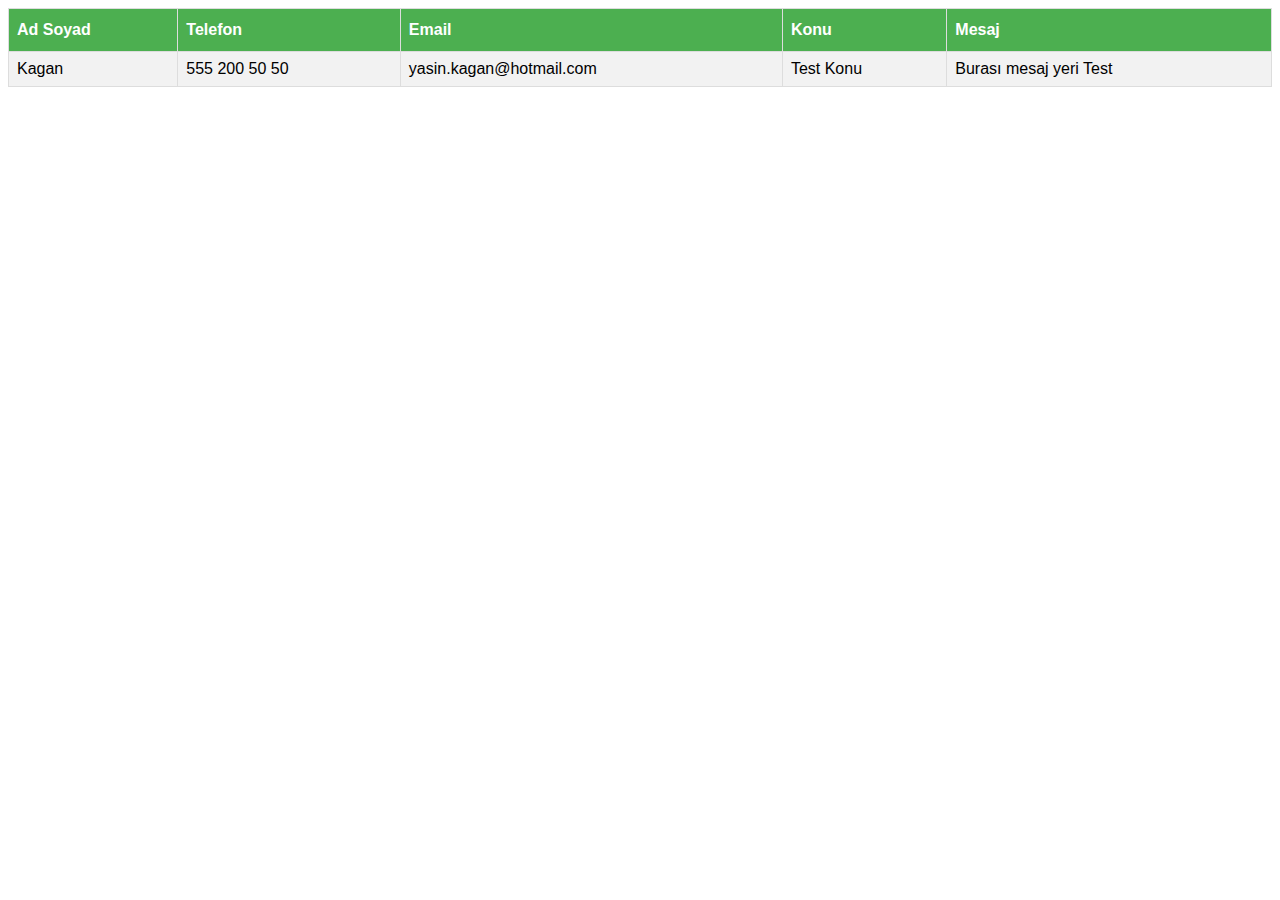
<file: panel.html>
<!DOCTYPE html>
<html>
<head>
<style>
#customers {
  font-family: Arial, Helvetica, sans-serif;
  border-collapse: collapse;
  width: 100%;
}

#customers td, #customers th {
  border: 1px solid #ddd;
  padding: 8px;
}

#customers tr:nth-child(even){background-color: #f2f2f2;}

#customers tr:hover {background-color: #ddd;}

#customers th {
  padding-top: 12px;
  padding-bottom: 12px;
  text-align: left;
  background-color: #4CAF50;
  color: white;
}
</style>
</head>
<body>

<table id="customers">
  <tr>
    <th>Ad Soyad</th>
    <th>Telefon</th>
    <th>Email</th>
    <th>Konu</th>
    <th>Mesaj</th>
  </tr>
  <tr>
    <td>Kagan</td>
    <td>555 200 50 50</td>
    <td>yasin.kagan@hotmail.com</td>
    <td>Test Konu</td>
    <td>Burası mesaj yeri Test</td>
  </tr>
  
</table>

</body>
</html>
</file>
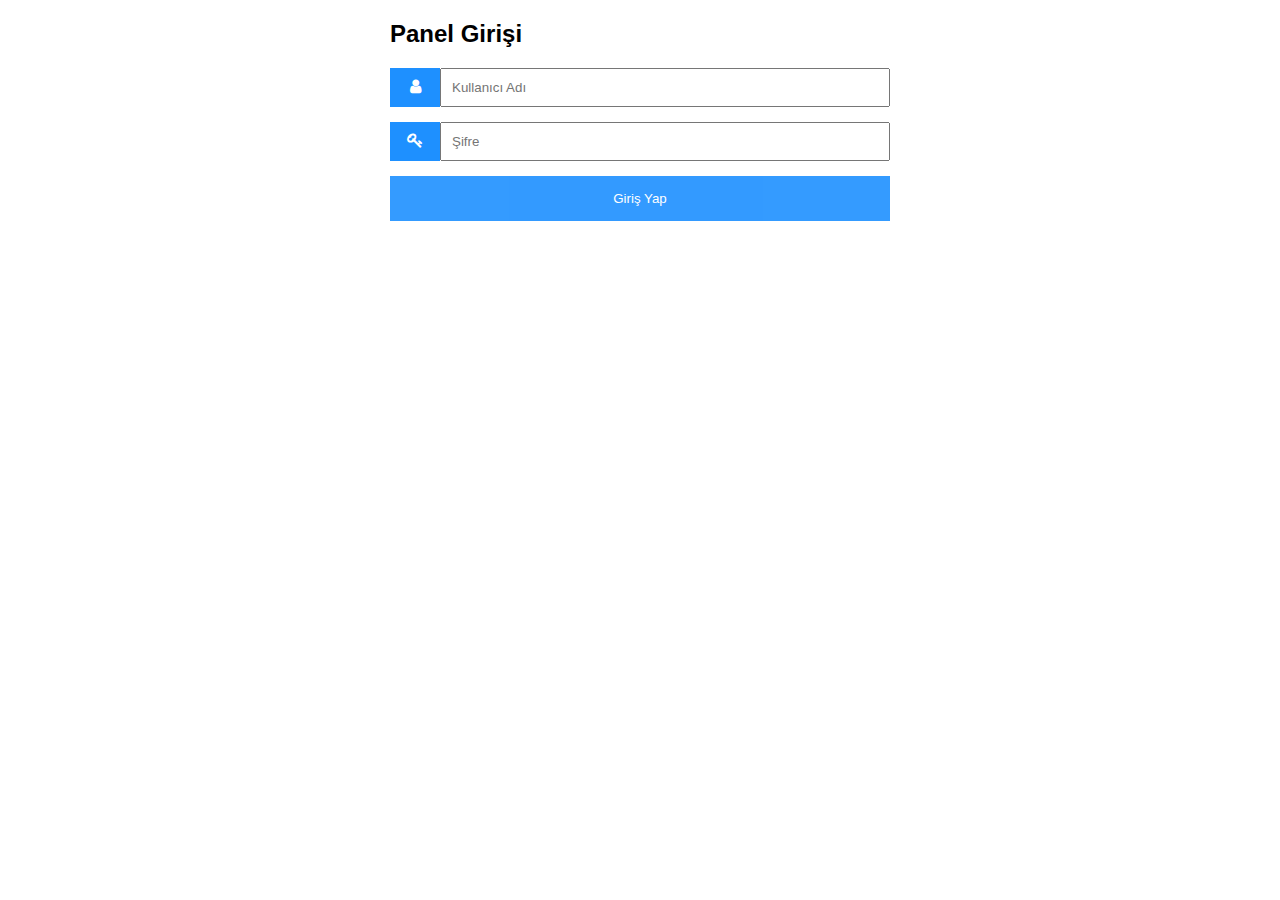
<file: panelgiris.html>
<!DOCTYPE html>
<html>
<head>
<meta name="viewport" content="width=device-width, initial-scale=1">

<link rel="stylesheet" href="https://cdnjs.cloudflare.com/ajax/libs/font-awesome/4.7.0/css/font-awesome.min.css">
<style>
body {font-family: Arial, Helvetica, sans-serif;}
* {box-sizing: border-box;}

.input-container {
  display: -ms-flexbox; /* IE10 */
  display: flex;
  width: 100%;
  margin-bottom: 15px;
}

.icon {
  padding: 10px;
  background: dodgerblue;
  color: white;
  min-width: 50px;
  text-align: center;
}

.input-field {
  width: 100%;
  padding: 10px;
  outline: none;
}

.input-field:focus {
  border: 2px solid dodgerblue;
}


.btn {
  background-color: dodgerblue;
  color: white;
  padding: 15px 20px;
  border: none;
  cursor: pointer;
  width: 100%;
  opacity: 0.9;
}

.btn:hover {
  opacity: 1;
}
</style>
</head>
<body>

<form action="panelgiris.html" method="POST" style="max-width:500px;margin:auto">
  <h2>Panel Girişi</h2>
  <div class="input-container">
    <i class="fa fa-user icon"></i>
    <input class="input-field" type="text" placeholder="Kullanıcı Adı" name="usrnm">
  </div>
 
  <div class="input-container">
    <i class="fa fa-key icon"></i>
    <input class="input-field" type="password" placeholder="Şifre" name="psw">
  </div>

  <button type="submit" class="btn">Giriş Yap</button>
</form>

</body>
</html>
</file>
